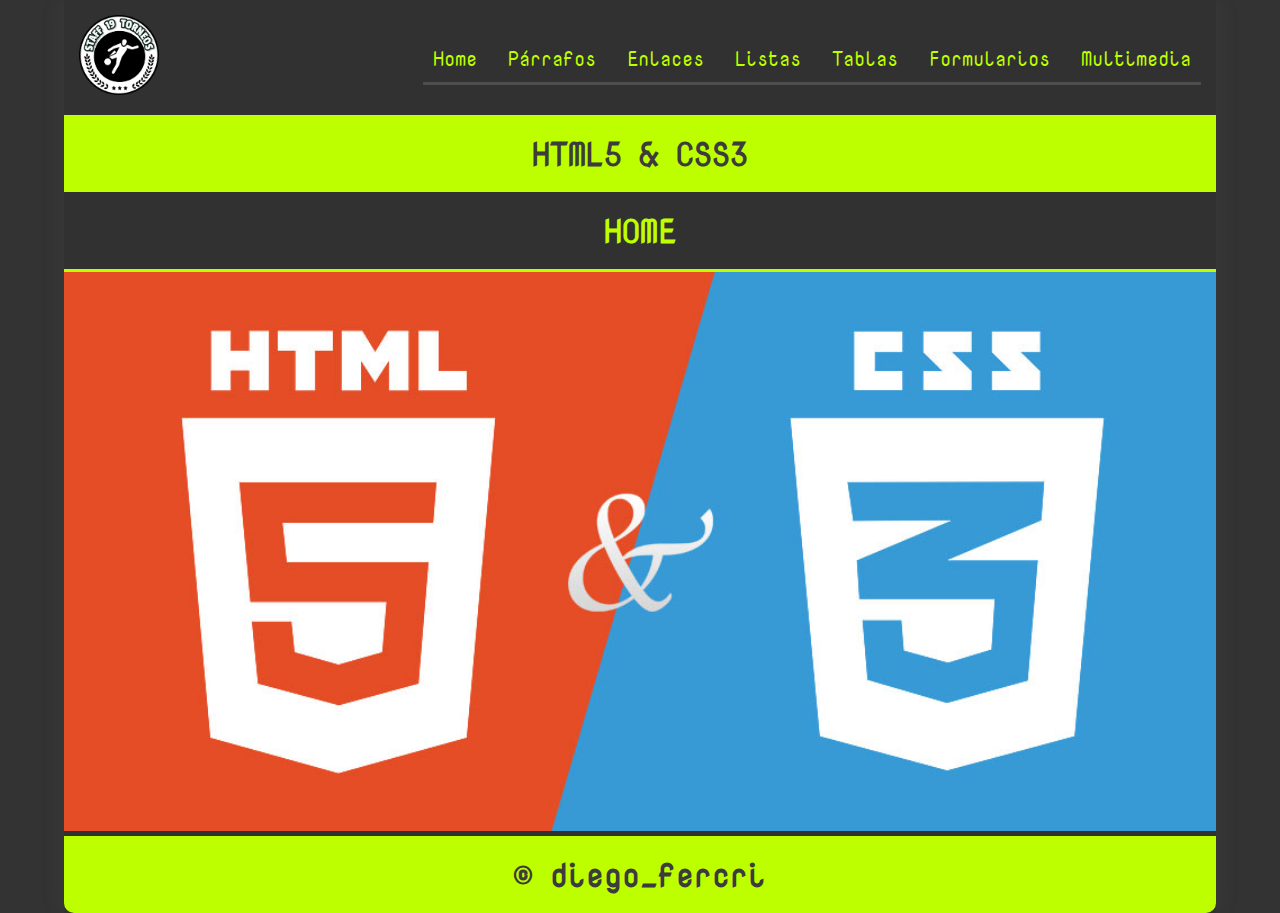
<file: index.html>
<!DOCTYPE html>
<html lang="es">

<head>
    <meta charset="UTF-8">
    <meta name="viewport" content="width=device-width, initial-scale=1.0">
    <title>Curso HTML5-CSS3</title>
    <link rel="stylesheet" href="css/style.css">
</head>

<body>
    <div class="container shadow" id="divprincipal">
        <header>
            <div class="row align-items-center">
                <div class="col-3"><img src="img/logoStaff.png" alt="logo" width="80"></div>
                <div class="col-9">
                    <span id="btnmenu" onclick="opendrawer()">&#9776;</span>
                    <nav id="menu">
                        <ul class="text-right">
                            <li>
                                <a href="index.html">
                                    Home
                                </a>
                            </li>
                            <li>
                                <a href="parrafos.html">
                                    Párrafos
                                </a>
                            </li>
                            <li>
                                <a href="enlaces.html">
                                    Enlaces
                                </a>
                            </li>
                            <li>
                                <a href="listas.html">
                                    Listas
                                </a>
                            </li>
                            <li>
                                <a href="tablas.html">
                                    Tablas
                                </a>
                            </li>
                            <li>
                                <a href="formularios.html">
                                    Formularios
                                </a>
                            </li>
                            <li>
                                <a href="multimedia.html">
                                    Multimedia
                                </a>
                            </li>
                        </ul>
                    </nav>
                </div>
            </div>
        </header>
        <main>
            <div>
                <h1 class="text-center bg-verde text-gris py-3">HTML5 & CSS3</h1>
            </div>
            <div class="border-verde-b">
                <h1 class="text-center py-3">HOME</h1>
            </div>
            <div id="home">
                    <img src="img/logohtmlcss.jpg" alt="logohtmlcss">
            </div>
        </main>
        <footer>
            <h1 class="bg-verde text-center text-gris py-3">&copy; diego_fercri</h1>
        </footer>
    </div>
    <script>
        function opendrawer() {
            document.getElementById('menu').style.display = 'block';
            document.getElementById('menu').style.witdh = '100%';
        }
    </script>
</body>

</html>
</file>
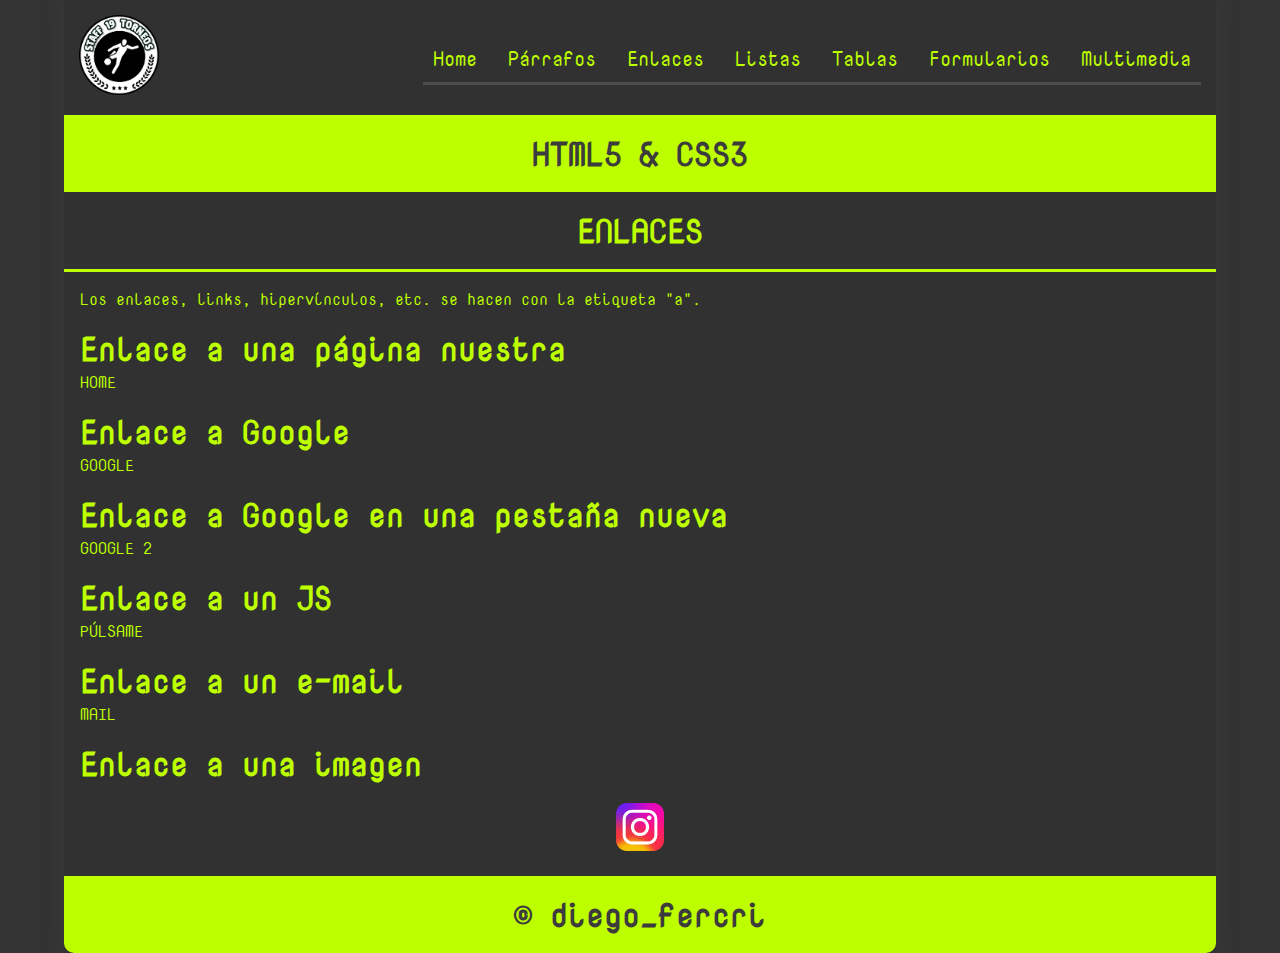
<file: enlaces.html>
<!DOCTYPE html>
<html lang="es">

<head>
    <meta charset="UTF-8">
    <meta name="viewport" content="width=device-width, initial-scale=1.0">
    <title>Curso HTML5-CSS3</title>
    <link rel="stylesheet" href="css/style.css">
</head>

<body>
    <div class="container shadow" id="divprincipal">
        <header>
            <div class="row align-items-center">
                <div class="col-3"><img src="img/logoStaff.png" alt="logo" width="80"></div>
                <div class="col-9">
                    <span id="btnmenu" onclick="opendrawer()">&#9776;</span>
                    <nav id="menu">
                        <ul class="text-right">
                            <li>
                                <a href="index.html">
                                    Home
                                </a>
                            </li>
                            <li>
                                <a href="parrafos.html">
                                    Párrafos
                                </a>
                            </li>
                            <li>
                                <a href="enlaces.html">
                                    Enlaces
                                </a>
                            </li>
                            <li>
                                <a href="listas.html">
                                    Listas
                                </a>
                            </li>
                            <li>
                                <a href="tablas.html">
                                    Tablas
                                </a>
                            </li>
                            <li>
                                <a href="formularios.html">
                                    Formularios
                                </a>
                            </li>
                            <li>
                                <a href="multimedia.html">
                                    Multimedia
                                </a>
                            </li>
                        </ul>
                    </nav>
                </div>
            </div>
        </header>
        <main>
            <div>
                <h1 class="text-center bg-verde text-gris py-3">HTML5 & CSS3</h1>
            </div>
            <div id="parrafos">
                <h1 class="text-center py-3 border-verde-b">ENLACES</h1>
            </div>
            <div class="px-3 border-gris-b">
                <p>Los enlaces, links, hipervínculos, etc. se hacen con la etiqueta "a".</p>
                <h1>Enlace a una página nuestra</h1>
                <a href="index.html">HOME</a>
                <p></p>
                <h1>Enlace a Google</h1>
                <a href="https://www.google.com">GOOGLE</a>
                <p></p>
                <h1>Enlace a Google en una pestaña nueva</h1>
                <a href="https://www.google.com" target="_blank">GOOGLE 2</a>
                <p></p>
                <h1>Enlace a un JS</h1>
                <a href="javascript:alert('Hola amigo')">PÚLSAME</a>
                <p></p>
                <h1>Enlace a un e-mail</h1>
                <a href="mailto:alumno.501626@ies-azarquiel.es">MAIL</a>
                <p></p>
                <h1>Enlace a una imagen</h1>
                <a href="https://www.instagram.com/staff19torneos/" target="_blank">
                    <p class="text-center">
                        <img src="img/instagram-icon.png" alt="Instagram" width="50"></img>
                    </p>
                </a>
                <p></p>
            </div>
        </main>
        <footer>
            <h1 class="bg-verde text-center text-gris py-3">&copy; diego_fercri</h1>
        </footer>
    </div>
    <script>
        function opendrawer() {
            document.getElementById('menu').style.display = 'block';
            document.getElementById('menu').style.witdh = '100%';
        }
    </script>
</body>

</html>
</file>
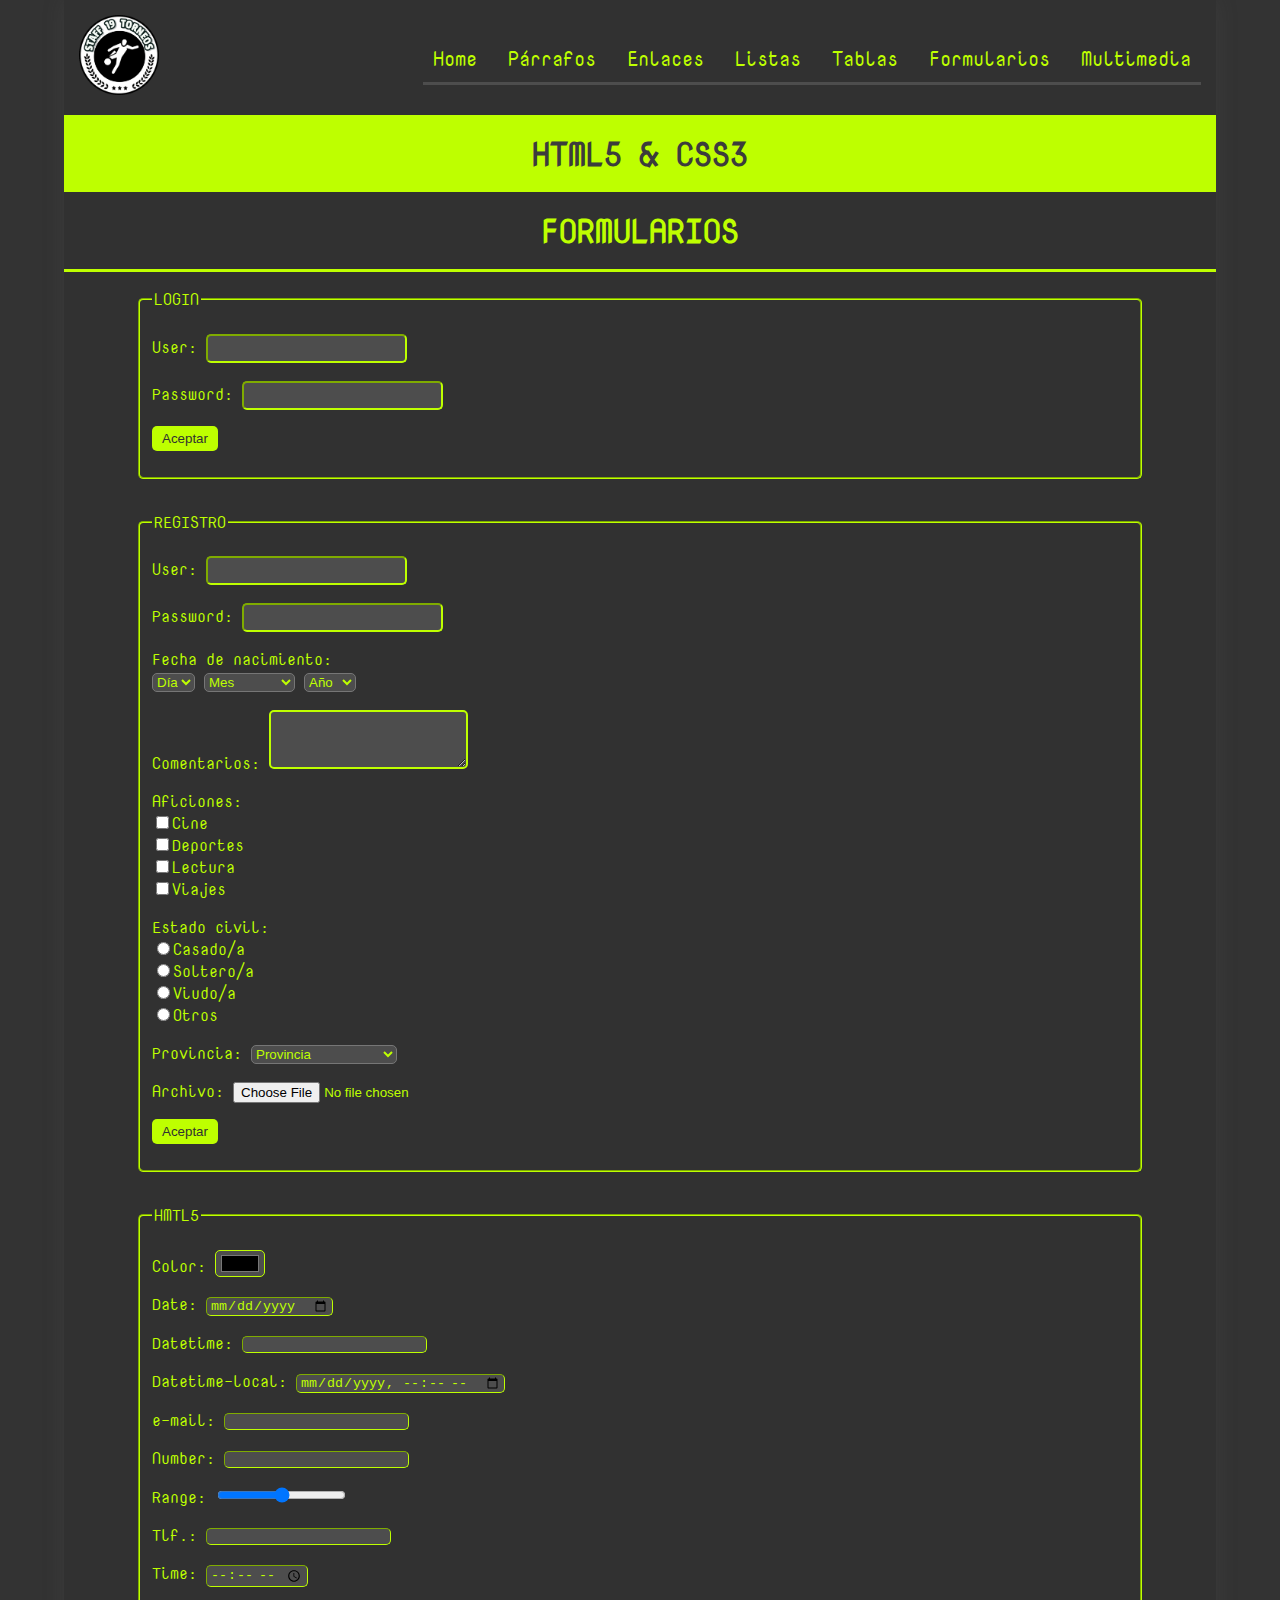
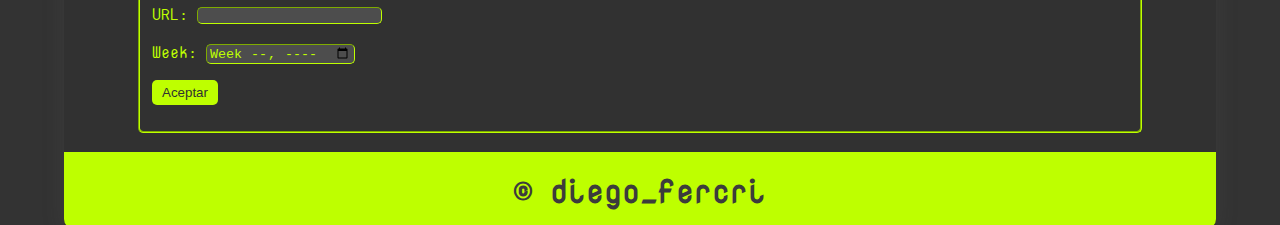
<file: formularios.html>
<!DOCTYPE html>
<html lang="es">

<head>
    <meta charset="UTF-8">
    <meta name="viewport" content="width=device-width, initial-scale=1.0">
    <title>Curso HTML5-CSS3</title>
    <link rel="stylesheet" href="css/style.css">
</head>

<body>
    <div class="container shadow" id="divprincipal">
        <header>
            <div class="row align-items-center">
                <div class="col-3"><img src="img/logoStaff.png" alt="logo" width="80"></div>
                <div class="col-9">
                    <span id="btnmenu" onclick="opendrawer()">&#9776;</span>
                    <nav id="menu">
                        <ul class="text-right">
                            <li>
                                <a href="index.html">
                                    Home
                                </a>
                            </li>
                            <li>
                                <a href="parrafos.html">
                                    Párrafos
                                </a>
                            </li>
                            <li>
                                <a href="enlaces.html">
                                    Enlaces
                                </a>
                            </li>
                            <li>
                                <a href="listas.html">
                                    Listas
                                </a>
                            </li>
                            <li>
                                <a href="tablas.html">
                                    Tablas
                                </a>
                            </li>
                            <li>
                                <a href="formularios.html">
                                    Formularios
                                </a>
                            </li>
                            <li>
                                <a href="multimedia.html">
                                    Multimedia
                                </a>
                            </li>
                        </ul>
                    </nav>
                </div>
            </div>
        </header>
        <main>
            <div>
                <h1 class="text-center bg-verde text-gris py-3">HTML5 & CSS3</h1>
            </div>
            <div>
                <h1 class="text-center py-3 border-verde-b">FORMULARIOS</h1>
            </div>
            <div class="px-3 border-gris-b">
                <form action="page.php" method="post" class="py-3" id="login">
                    <fieldset>
                        <legend>LOGIN</legend>
                        <p>
                            <label for="">User: </label>
                            <input type="text" name="user" id="" class="campo">
                        </p>
                        <p>
                            <label for="">Password: </label>
                            <input type="password" name="user" id="" class="campo">
                        </p>
                        <p>
                            <input type="submit" value="Aceptar" class="button">
                        </p>
                    </fieldset>
                </form>
                <form action="page.php" method="post" class="py-3" id="registro">
                    <fieldset>
                        <legend>REGISTRO</legend>
                        <p>
                            <label for="">User: </label>
                            <input type="text" name="user" id="" class="campo">
                        </p>
                        <p>
                            <label for="">Password: </label>
                            <input type="password" name="password" id="" class="campo">
                        </p>
                        <p>
                            <label for="">Fecha de nacimiento: </label><br>
                            <select id="day" name="day">
                                <option selected hidden>Día</option>
                                <option value="1">1</option>
                                <option value="2">2</option>
                                <option value="3">3</option>
                                <option value="4">4</option>
                                <option value="5">5</option>
                                <option value="6">6</option>
                                <option value="7">7</option>
                                <option value="8">8</option>
                                <option value="9">9</option>
                                <option value="10">10</option>
                                <option value="11">11</option>
                                <option value="12">12</option>
                                <option value="13">13</option>
                                <option value="14">14</option>
                                <option value="15">15</option>
                                <option value="16">16</option>
                                <option value="17">17</option>
                                <option value="18">18</option>
                                <option value="19">19</option>
                                <option value="20">20</option>
                                <option value="21">21</option>
                                <option value="22">22</option>
                                <option value="23">23</option>
                                <option value="24">24</option>
                                <option value="25">25</option>
                                <option value="26">26</option>
                                <option value="27">27</option>
                                <option value="28">28</option>
                                <option value="29">29</option>
                                <option value="30">30</option>
                                <option value="31">31</option>
                            </select>
                            <select id="month" name="month">
                                <option selected hidden>Mes</option>
                                <option value="01">Enero</option>
                                <option value="02">Febrero</option>
                                <option value="03">Marzo</option>
                                <option value="04">Abril</option>
                                <option value="05">Mayo</option>
                                <option value="06">Junio</option>
                                <option value="07">Julio</option>
                                <option value="08">Agosto</option>
                                <option value="09">Septiembre</option>
                                <option value="10">Octubre</option>
                                <option value="11">Noviembre</option>
                                <option value="12">Diciembre</option>
                            </select>
                            <select id="year" name="year">
                                <option selected hidden>Año</option>
                                <option value="2024">2024</option>
                                <option value="2023">2023</option>
                                <option value="2022">2022</option>
                                <option value="2021">2021</option>
                                <option value="2020">2020</option>
                                <option value="2019">2019</option>
                                <option value="2018">2018</option>
                                <option value="2017">2017</option>
                                <option value="2016">2016</option>
                                <option value="2015">2015</option>
                                <option value="2014">2014</option>
                                <option value="2013">2013</option>
                                <option value="2012">2012</option>
                                <option value="2011">2011</option>
                                <option value="2010">2010</option>
                                <option value="2009">2009</option>
                                <option value="2008">2008</option>
                                <option value="2007">2007</option>
                                <option value="2006">2006</option>
                                <option value="2005">2005</option>
                                <option value="2004">2004</option>
                                <option value="2003">2003</option>
                                <option value="2002">2002</option>
                                <option value="2001">2001</option>
                                <option value="2000">2000</option>
                                <option value="1999">1999</option>
                                <option value="1998">1998</option>
                                <option value="1997">1997</option>
                                <option value="1996">1996</option>
                                <option value="1995">1995</option>
                                <option value="1994">1994</option>
                                <option value="1993">1993</option>
                                <option value="1992">1992</option>
                                <option value="1991">1991</option>
                                <option value="1990">1990</option>
                                <option value="1989">1989</option>
                                <option value="1988">1988</option>
                                <option value="1987">1987</option>
                                <option value="1986">1986</option>
                                <option value="1985">1985</option>
                                <option value="1984">1984</option>
                                <option value="1983">1983</option>
                                <option value="1982">1982</option>
                                <option value="1981">1981</option>
                                <option value="1980">1980</option>
                                <option value="1979">1979</option>
                                <option value="1978">1978</option>
                                <option value="1977">1977</option>
                                <option value="1976">1976</option>
                                <option value="1975">1975</option>
                                <option value="1974">1974</option>
                                <option value="1973">1973</option>
                                <option value="1972">1972</option>
                                <option value="1971">1971</option>
                                <option value="1970">1970</option>
                                <option value="1969">1969</option>
                                <option value="1968">1968</option>
                                <option value="1967">1967</option>
                                <option value="1966">1966</option>
                                <option value="1965">1965</option>
                                <option value="1964">1964</option>
                                <option value="1963">1963</option>
                                <option value="1962">1962</option>
                                <option value="1961">1961</option>
                                <option value="1960">1960</option>
                                <option value="1959">1959</option>
                                <option value="1958">1958</option>
                                <option value="1957">1957</option>
                                <option value="1956">1956</option>
                                <option value="1955">1955</option>
                                <option value="1954">1954</option>
                                <option value="1953">1953</option>
                                <option value="1952">1952</option>
                                <option value="1951">1951</option>
                                <option value="1950">1950</option>
                                <option value="1949">1949</option>
                                <option value="1948">1948</option>
                                <option value="1947">1947</option>
                                <option value="1946">1946</option>
                                <option value="1945">1945</option>
                                <option value="1944">1944</option>
                                <option value="1943">1943</option>
                                <option value="1942">1942</option>
                                <option value="1941">1941</option>
                                <option value="1940">1940</option>
                                <option value="1939">1939</option>
                                <option value="1938">1938</option>
                                <option value="1937">1937</option>
                                <option value="1936">1936</option>
                                <option value="1935">1935</option>
                                <option value="1934">1934</option>
                                <option value="1933">1933</option>
                                <option value="1932">1932</option>
                                <option value="1931">1931</option>
                                <option value="1930">1930</option>
                            </select>
                        </p>
                        <p>
                            <label for="">Comentarios: </label>
                            <textarea name="comentarios" id="" rows="3" class="campo"></textarea>
                        </p>
                        <p>
                            <label for="">Aficiones: </label><br>
                            <input id="" type="checkbox" name="aficiones" value="cine" class="checkbox">Cine</input><br>
                            <input id="" type="checkbox" name="aficiones" value="deportes" class="checkbox">Deportes</input><br>
                            <input id="" type="checkbox" name="aficiones" value="lectura" class="checkbox">Lectura</input><br>
                            <input id="" type="checkbox" name="aficiones" value="viajes" class="checkbox">Viajes</input><br>
                        </p>
                        <p>
                            <label for="">Estado civil: </label><br>
                            <input id="" type="radio" name="estadoCivil" value="casad@">Casado/a</input><br>
                            <input id="" type="radio" name="estadoCivil" value="solter@">Soltero/a</input><br>
                            <input id="" type="radio" name="estadoCivil" value="viud@">Viudo/a</input><br>
                            <input id="" type="radio" name="estadoCivil" value="otros">Otros</input><br>
                        </p>
                        <p>
                            <label for="">Provincia: </label>
                            <select required name="provincia">
                                <option value="">Provincia</option>
                                <option value="Álava/Araba">Álava/Araba</option>
                                <option value="Albacete">Albacete</option>
                                <option value="Alicante">Alicante</option>
                                <option value="Almería">Almería</option>
                                <option value="Asturias">Asturias</option>
                                <option value="Ávila">Ávila</option>
                                <option value="Badajoz">Badajoz</option>
                                <option value="Baleares">Baleares</option>
                                <option value="Barcelona">Barcelona</option>
                                <option value="Burgos">Burgos</option>
                                <option value="Cáceres">Cáceres</option>
                                <option value="Cádiz">Cádiz</option>
                                <option value="Cantabria">Cantabria</option>
                                <option value="Castellón">Castellón</option>
                                <option value="Ceuta">Ceuta</option>
                                <option value="Ciudad Real">Ciudad Real</option>
                                <option value="Córdoba">Córdoba</option>
                                <option value="Cuenca">Cuenca</option>
                                <option value="Gerona/Girona">Gerona/Girona</option>
                                <option value="Granada">Granada</option>
                                <option value="Guadalajara">Guadalajara</option>
                                <option value="Guipúzcoa/Gipuzkoa">Guipúzcoa/Gipuzkoa</option>
                                <option value="Huelva">Huelva</option>
                                <option value="Huesca">Huesca</option>
                                <option value="Jaén">Jaén</option>
                                <option value="La Coruña/A Coruña">La Coruña/A Coruña</option>
                                <option value="La Rioja">La Rioja</option>
                                <option value="Las Palmas">Las Palmas</option>
                                <option value="León">León</option>
                                <option value="Lérida/Lleida">Lérida/Lleida</option>
                                <option value="Lugo">Lugo</option>
                                <option value="Madrid">Madrid</option>
                                <option value="Málaga">Málaga</option>
                                <option value="Melilla">Melilla</option>
                                <option value="Murcia">Murcia</option>
                                <option value="Navarra">Navarra</option>
                                <option value="Orense/Ourense">Orense/Ourense</option>
                                <option value="Palencia">Palencia</option>
                                <option value="Pontevedra">Pontevedra</option>
                                <option value="Salamanca">Salamanca</option>
                                <option value="Segovia">Segovia</option>
                                <option value="Sevilla">Sevilla</option>
                                <option value="Soria">Soria</option>
                                <option value="Tarragona">Tarragona</option>
                                <option value="Tenerife">Tenerife</option>
                                <option value="Teruel">Teruel</option>
                                <option value="Toledo">Toledo</option>
                                <option value="Valencia">Valencia</option>
                                <option value="Valladolid">Valladolid</option>
                                <option value="Vizcaya/Bizkaia">Vizcaya/Bizkaia</option>
                                <option value="Zamora">Zamora</option>
                                <option value="Zaragoza">Zaragoza</option>
                            </select>
                        </p>
                        <p>
                            <label for="">Archivo: </label>
                            <input id="" type="file" class="file" name="archivo"></input>
                        </p>
                        <p>
                            <input type="submit" value="Aceptar" class="button">
                        </p>
                    </fieldset>
                </form>
                <form action="page.php" method="post" class="py-3" id="html5">
                    <fieldset>
                        <legend>HMTL5</legend>
                        <p>
                            <label>Color: </label>
                            <input type="color" id="color" name="color" class="html5"></input>
                        </p>
                        <p>
                            <label>Date: </label>
                            <input type="date" id="date" name="date" class="html5"></input>
                        </p>
                        <p>
                            <label>Datetime: </label>
                            <input type="datetime" id="datetime" name="datetime" class="html5"></input>
                        </p>
                        <p>
                            <label>Datetime-local: </label>
                            <input type="datetime-local" id="datetime-local" name="datetime-local" class="html5"></input>
                        </p>
                        <p>
                            <label>e-mail: </label>
                            <input type="email" id="email" name="email" class="html5"></input>
                        </p>
                        <p>
                            <label>Number: </label>
                            <input type="number" id="number" name="number" class="html5"></input>
                        </p>
                        <p>
                            <label>Range: </label>
                            <input type="range" id="range" name="range"></input>
                        </p>
                        <p>
                            <label>Tlf.: </label>
                            <input type="tel" id="tel" name="tel" class="html5"></input>
                        </p>
                        <p>
                            <label>Time: </label>
                            <input type="time" id="time" name="time" class="html5"></input>
                        </p>
                        <p>
                            <label>URL: </label>
                            <input type="url" id="url" name="url" class="html5"></input>
                        </p>
                        <p>
                            <label>Week: </label>
                            <input type="week" id="week" name="week" class="html5"></input>
                        </p>
                        <p>
                            <input type="submit" value="Aceptar" class="button">
                        </p>
                    </fieldset>
                    </fieldset>
                </form>
            </div>
        </main>
        <footer>
            <h1 class="bg-verde text-center text-gris py-3">&copy; diego_fercri</h1>
        </footer>
    </div>
    <script>
        function opendrawer() {
            document.getElementById('menu').style.display = 'block';
            document.getElementById('menu').style.witdh = '100%';
        }
    </script>
</body>

</html>
</file>
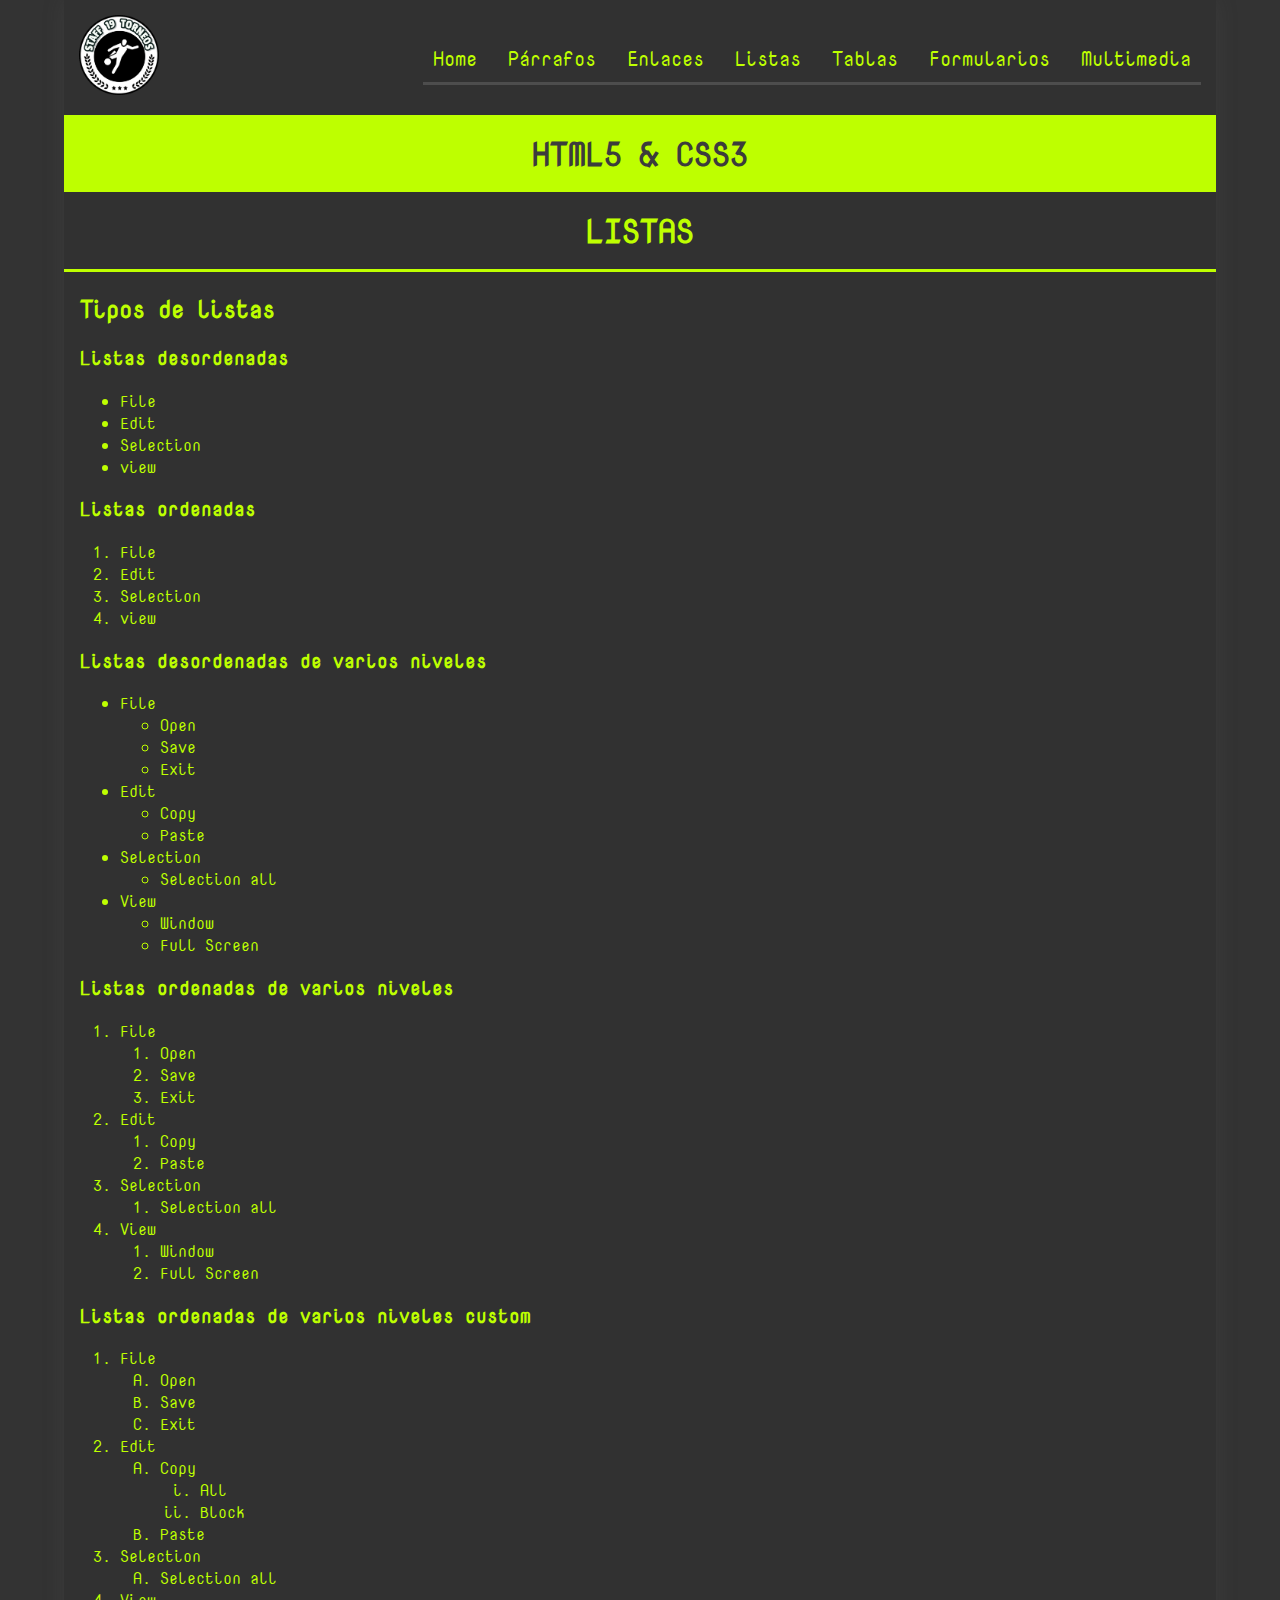
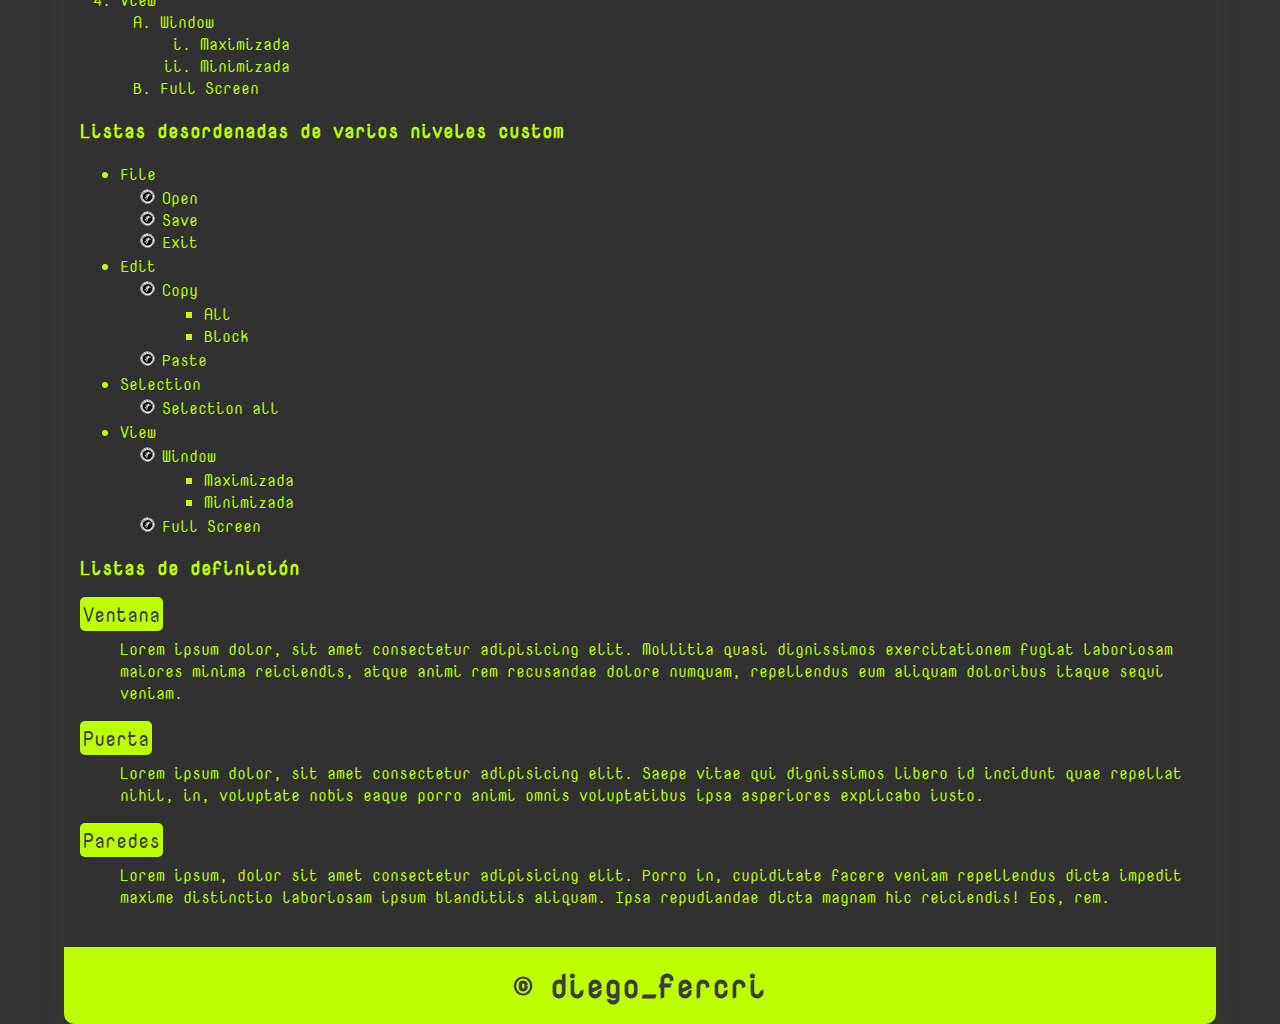
<file: listas.html>
<!DOCTYPE html>
<html lang="es">

<head>
    <meta charset="UTF-8">
    <meta name="viewport" content="width=device-width, initial-scale=1.0">
    <title>Curso HTML5-CSS3</title>
    <link rel="stylesheet" href="css/style.css">
</head>

<body>
    <div class="container shadow" id="divprincipal">
        <header>
            <div class="row align-items-center">
                <div class="col-3"><img src="img/logoStaff.png" alt="logo" width="80"></div>
                <div class="col-9">
                    <span id="btnmenu" onclick="opendrawer()">&#9776;</span>
                    <nav id="menu">
                        <ul class="text-right">
                            <li>
                                <a href="index.html">
                                    Home
                                </a>
                            </li>
                            <li>
                                <a href="parrafos.html">
                                    Párrafos
                                </a>
                            </li>
                            <li>
                                <a href="enlaces.html">
                                    Enlaces
                                </a>
                            </li>
                            <li>
                                <a href="listas.html">
                                    Listas
                                </a>
                            </li>
                            <li>
                                <a href="tablas.html">
                                    Tablas
                                </a>
                            </li>
                            <li>
                                <a href="formularios.html">
                                    Formularios
                                </a>
                            </li>
                            <li>
                                <a href="multimedia.html">
                                    Multimedia
                                </a>
                            </li>
                        </ul>
                    </nav>
                </div>
            </div>
        </header>
        <main>
            <div>
                <h1 class="text-center bg-verde text-gris py-3">HTML5 & CSS3</h1>
            </div>
            <div>
                <h1 class="text-center py-3 border-verde-b">LISTAS</h1>
            </div>
            <div class="px-3 border-gris-b">
                <h2>Tipos de listas</h2>
                <h3>Listas desordenadas</h3>
                <ul>
                    <li>File</li>
                    <li>Edit</li>
                    <li>Selection</li>
                    <li>view</li>
                </ul>
                <h3>Listas ordenadas</h3>
                <ol>
                    <li>File</li>
                    <li>Edit</li>
                    <li>Selection</li>
                    <li>view</li>
                </ol>
                <h3>Listas desordenadas de varios niveles</h3>
                <ul>
                    <li>File
                        <ul>
                            <li>Open</li>
                            <li>Save</li>
                            <li>Exit</li>
                        </ul>
                    </li>
                    <li>Edit
                        <ul>
                            <li>Copy</li>
                            <li>Paste</li>
                        </ul>
                    </li>
                    <li>Selection
                        <ul>
                            <li>Selection all</li>
                        </ul>
                    </li>
                    <li>View
                        <ul>
                            <li>Window</li>
                            <li>Full Screen</li>
                        </ul>
                    </li>
                </ul>
                <h3>Listas ordenadas de varios niveles</h3>
                <ol>
                    <li>File
                        <ol>
                            <li>Open</li>
                            <li>Save</li>
                            <li>Exit</li>
                        </ol>
                    </li>
                    <li>Edit
                        <ol>
                            <li>Copy</li>
                            <li>Paste</li>
                        </ol>
                    </li>
                    <li>Selection
                        <ol>
                            <li>Selection all</li>
                        </ol>
                    </li>
                    <li>View
                        <ol>
                            <li>Window</li>
                            <li>Full Screen</li>
                        </ol>
                    </li>
                </ol>
                <h3>Listas ordenadas de varios niveles custom</h3>
                <ol class="listas">
                    <li>File
                        <ol>
                            <li>Open</li>
                            <li>Save</li>
                            <li>Exit</li>
                        </ol>
                    </li>
                    <li>Edit
                        <ol>
                            <li>Copy</li>
                            <ol>
                                <li>All</li>
                                <li>Block</li>
                            </ol>
                            <li>Paste</li>
                        </ol>
                    </li>
                    <li>Selection
                        <ol>
                            <li>Selection all</li>
                        </ol>
                    </li>
                    <li>View
                        <ol>
                            <li>Window</li>
                            <ol>
                                <li>Maximizada</li>
                                <li>Minimizada</li>
                            </ol>
                            <li>Full Screen</li>
                        </ol>
                    </li>
                </ol>
                <h3>Listas desordenadas de varios niveles custom</h3>
                <ul class="listas">
                    <li>File
                        <ul>
                            <li>Open</li>
                            <li>Save</li>
                            <li>Exit</li>
                        </ul>
                    </li>
                    <li>Edit
                        <ul>
                            <li>Copy</li>
                            <ul>
                                <li>All</li>
                                <li>Block</li>
                            </ul>
                            <li>Paste</li>
                        </ul>
                    </li>
                    <li>Selection
                        <ul>
                            <li>Selection all</li>
                        </ul>
                    </li>
                    <li>View
                        <ul>
                            <li>Window</li>
                            <ul>
                                <li>Maximizada</li>
                                <li>Minimizada</li>
                            </ul>
                            <li>Full Screen</li>
                        </ul>
                    </li>
                </ul>
                <h3>Listas de definición</h3>
                <dl>
                    <dt>Ventana</dt>
                    <dd>Lorem ipsum dolor, sit amet consectetur adipisicing elit. Mollitia quasi
                        dignissimos exercitationem fugiat laboriosam maiores minima reiciendis, atque animi rem
                        recusandae dolore numquam, repellendus eum aliquam doloribus itaque sequi veniam.</dd>
                    <dt>Puerta</dt>
                    <dd>Lorem ipsum dolor, sit amet consectetur adipisicing elit. Saepe vitae qui
                        dignissimos libero id incidunt quae repellat nihil, in, voluptate nobis eaque porro animi
                        omnis voluptatibus ipsa asperiores explicabo iusto.</dd>
                    <dt>Paredes</dt>
                    <dd>Lorem ipsum, dolor sit amet consectetur adipisicing elit. Porro in,
                        cupiditate facere veniam repellendus dicta impedit maxime distinctio laboriosam ipsum
                        blanditiis aliquam. Ipsa repudiandae dicta magnam hic reiciendis! Eos, rem.</dd>
                </dl>
            </div>
        </main>
        <footer>
            <h1 class="bg-verde text-center text-gris py-3">&copy; diego_fercri</h1>
        </footer>
    </div>
    <script>
        function opendrawer() {
            document.getElementById('menu').style.display = 'block';
            document.getElementById('menu').style.witdh = '100%';
        }
    </script>
</body>

</html>
</file>
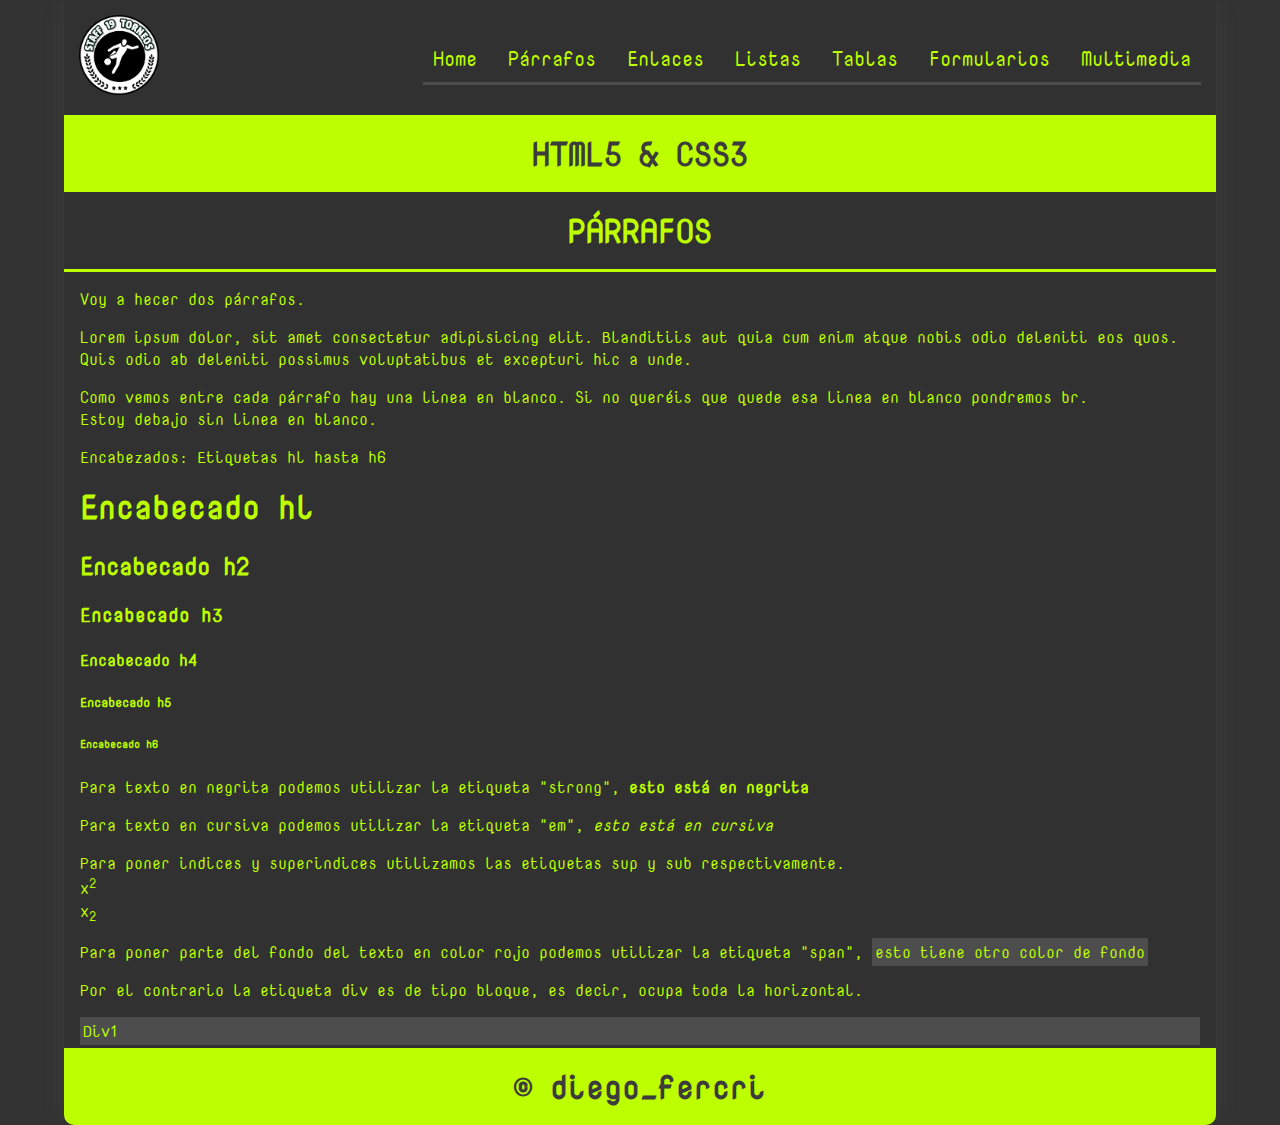
<file: parrafos.html>
<!DOCTYPE html>
<html lang="es">

<head>
    <meta charset="UTF-8">
    <meta name="viewport" content="width=device-width, initial-scale=1.0">
    <title>Curso HTML5-CSS3</title>
    <link rel="stylesheet" href="css/style.css">
</head>

<body>
    <div class="container shadow" id="divprincipal">
        <header>
            <div class="row align-items-center">
                <div class="col-3"><img src="img/logoStaff.png" alt="logo" width="80"></div>
                <div class="col-9">
                    <span id="btnmenu" onclick="opendrawer()">&#9776;</span>
                    <nav id="menu">
                        <ul class="text-right">
                            <li>
                                <a href="index.html">
                                    Home
                                </a>
                            </li>
                            <li>
                                <a href="parrafos.html">
                                    Párrafos
                                </a>
                            </li>
                            <li>
                                <a href="enlaces.html">
                                    Enlaces
                                </a>
                            </li>
                            <li>
                                <a href="listas.html">
                                    Listas
                                </a>
                            </li>
                            <li>
                                <a href="tablas.html">
                                    Tablas
                                </a>
                            </li>
                            <li>
                                <a href="formularios.html">
                                    Formularios
                                </a>
                            </li>
                            <li>
                                <a href="multimedia.html">
                                    Multimedia
                                </a>
                            </li>
                        </ul>
                    </nav>
                </div>
            </div>
        </header>
        <main>
            <div>
                <h1 class="text-center bg-verde text-gris py-3">HTML5 & CSS3</h1>
            </div>
            <div>
                <h1 class="text-center py-3 border-verde-b">PÁRRAFOS</h1>
            </div>
            <div class="px-3 border-gris-b">
                <p>Voy a hecer dos párrafos.</p>
                <p>Lorem ipsum dolor, sit amet consectetur adipisicing elit. Blanditiis aut quia cum enim atque nobis odio deleniti eos quos. Quis odio ab deleniti possimus voluptatibus et excepturi hic a unde.</p>
                <p>Como vemos entre cada párrafo hay una linea en blanco. Si no queréis que quede esa linea en blanco pondremos br.
                    <br>
                    Estoy debajo sin linea en blanco.
                </p>
                <p>Encabezados: Etiquetas hl hasta h6</p>
                <h1>Encabecado hl</h1>
                <h2>Encabecado h2</h2>
                <h3>Encabecado h3</h3>
                <h4>Encabecado h4</h4>
                <h5>Encabecado h5</h5>
                <h6>Encabecado h6</h6>
                <p>Para texto en negrita podemos utilizar la etiqueta "strong", <strong>esto está en negrita</strong></p>
                <p>Para texto en cursiva podemos utilizar la etiqueta "em", <em>esto está en cursiva</em></p>
                <p>Para poner indices y superindices utilizamos las etiquetas sup y sub respectivamente.
                    <br>
                    x<sup>2</sup>
                    <br>
                    x<sub>2</sub>
                </p>
                <p>Para poner parte del fondo del texto en color rojo podemos utilizar la etiqueta "span", 
                    <span class="bg-gris-claro">esto tiene otro color de fondo</span>
                </p>
                <p>Por el contrario la etiqueta div es de tipo bloque, es decir, ocupa toda la horizontal.</p>
                <div class="bg-gris-claro">Div1</div>
            </div>
        </main>
        <footer>
            <h1 class="bg-verde text-center text-gris py-3">&copy; diego_fercri</h1>
        </footer>
    </div>
    <script>
        function opendrawer() {
            document.getElementById('menu').style.display = 'block';
            document.getElementById('menu').style.witdh = '100%';
        }
    </script>
</body>

</html>
</file>
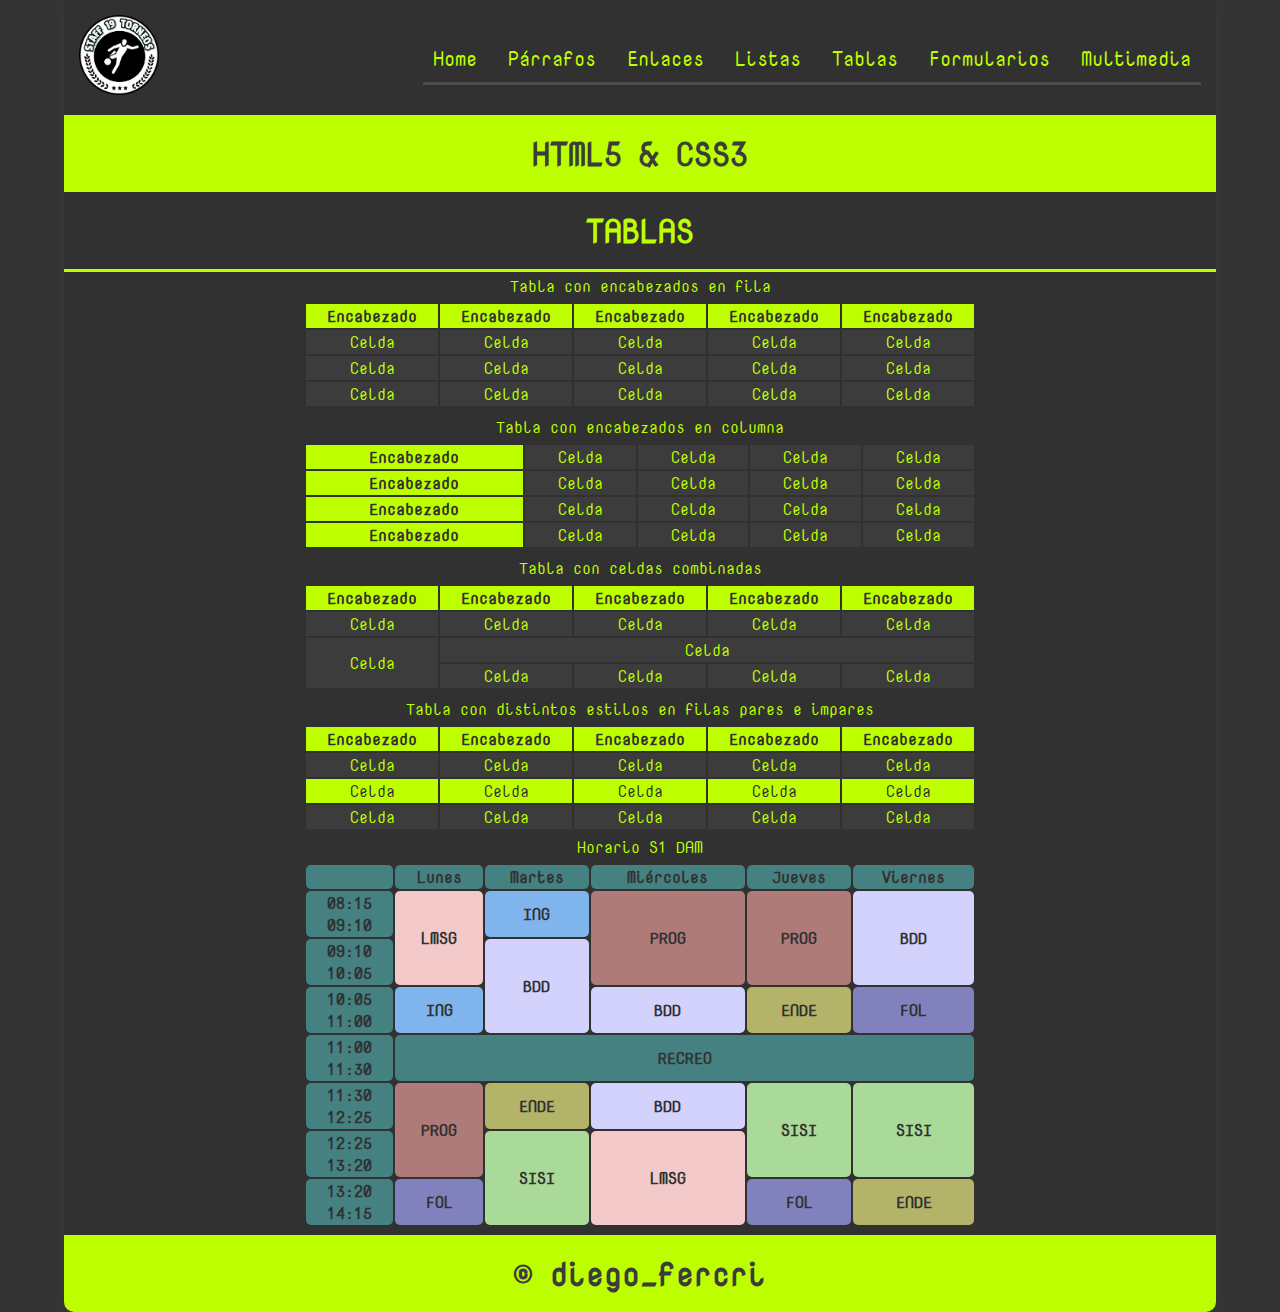
<file: tablas.html>
<!DOCTYPE html>
<html lang="es">

<head>
    <meta charset="UTF-8">
    <meta name="viewport" content="width=device-width, initial-scale=1.0">
    <title>Curso HTML5-CSS3</title>
    <link rel="stylesheet" href="css/style.css">
</head>

<body>
    <div class="container shadow" id="divprincipal">
        <header>
            <div class="row align-items-center">
                <div class="col-3"><img src="img/logoStaff.png" alt="logo" width="80"></div>
                <div class="col-9">
                    <span id="btnmenu" onclick="opendrawer()">&#9776;</span>
                    <nav id="menu">
                        <ul class="text-right">
                            <li>
                                <a href="index.html">
                                    Home
                                </a>
                            </li>
                            <li>
                                <a href="parrafos.html">
                                    Párrafos
                                </a>
                            </li>
                            <li>
                                <a href="enlaces.html">
                                    Enlaces
                                </a>
                            </li>
                            <li>
                                <a href="listas.html">
                                    Listas
                                </a>
                            </li>
                            <li>
                                <a href="tablas.html">
                                    Tablas
                                </a>
                            </li>
                            <li>
                                <a href="formularios.html">
                                    Formularios
                                </a>
                            </li>
                            <li>
                                <a href="multimedia.html">
                                    Multimedia
                                </a>
                            </li>
                        </ul>
                    </nav>
                </div>
            </div>
        </header>
        <main>
            <div>
                <h1 class="text-center bg-verde text-gris py-3">HTML5 & CSS3</h1>
            </div>
            <div>
                <h1 class="text-center py-3 border-verde-b">TABLAS</h1>
            </div>
            <div class="px-3 border-gris-b">
                <table class="py-5 text-center tablas">
                    <caption>Tabla con encabezados en fila</caption>
                    <tr>
                        <th>Encabezado</th>
                        <th>Encabezado</th>
                        <th>Encabezado</th>
                        <th>Encabezado</th>
                        <th>Encabezado</th>
                    </tr>
                    <tr>
                        <td>Celda</td>
                        <td>Celda</td>
                        <td>Celda</td>
                        <td>Celda</td>
                        <td>Celda</td>
                    </tr>
                    <tr>
                        <td>Celda</td>
                        <td>Celda</td>
                        <td>Celda</td>
                        <td>Celda</td>
                        <td>Celda</td>
                    </tr>
                    <tr>
                        <td>Celda</td>
                        <td>Celda</td>
                        <td>Celda</td>
                        <td>Celda</td>
                        <td>Celda</td>
                    </tr>
                </table>
                <table class="py-5 text-center tablas">
                    <caption>Tabla con encabezados en columna</caption>
                    <tr>
                        <th>Encabezado</th>
                        <td>Celda</td>
                        <td>Celda</td>
                        <td>Celda</td>
                        <td>Celda</td>
                    </tr>
                    <tr>
                        <th>Encabezado</th>
                        <td>Celda</td>
                        <td>Celda</td>
                        <td>Celda</td>
                        <td>Celda</td>
                    </tr>
                    <tr>
                        <th>Encabezado</th>
                        <td>Celda</td>
                        <td>Celda</td>
                        <td>Celda</td>
                        <td>Celda</td>
                    </tr>
                    <tr>
                        <th>Encabezado</th>
                        <td>Celda</td>
                        <td>Celda</td>
                        <td>Celda</td>
                        <td>Celda</td>
                    </tr>
                </table>
                <table class="py-5 text-center tablas">
                    <caption>Tabla con celdas combinadas</caption>
                    <tr>
                        <th>Encabezado</th>
                        <th>Encabezado</th>
                        <th>Encabezado</th>
                        <th>Encabezado</th>
                        <th>Encabezado</th>
                    </tr>
                    <tr>
                        <td>Celda</td>
                        <td>Celda</td>
                        <td>Celda</td>
                        <td>Celda</td>
                        <td>Celda</td>
                    </tr>
                    <tr>
                        <td rowspan="2">Celda</td>
                        <td colspan="4">Celda</td>
                    </tr>
                    <tr>
                        <td>Celda</td>
                        <td>Celda</td>
                        <td>Celda</td>
                        <td>Celda</td>
                    </tr>
                </table>
                <table class="py-5 text-center tabla-par-impar par impar">
                    <caption>Tabla con distintos estilos en filas pares e impares</caption>
                    <tr>
                        <th>Encabezado</th>
                        <th>Encabezado</th>
                        <th>Encabezado</th>
                        <th>Encabezado</th>
                        <th>Encabezado</th>
                    </tr>
                    <tr>
                        <td>Celda</td>
                        <td>Celda</td>
                        <td>Celda</td>
                        <td>Celda</td>
                        <td>Celda</td>
                    </tr>
                    <tr>
                        <td>Celda</td>
                        <td>Celda</td>
                        <td>Celda</td>
                        <td>Celda</td>
                        <td>Celda</td>
                    </tr>
                    <tr>
                        <td>Celda</td>
                        <td>Celda</td>
                        <td>Celda</td>
                        <td>Celda</td>
                        <td>Celda</td>
                    </tr>
                </table>
                <table class="py-5 text-center tablahorario">
                    <caption>Horario S1 DAM</caption>
                    <tr>
                        <th></th>
                        <th>Lunes</th>
                        <th>Martes</th>
                        <th>Miércoles</th>
                        <th>Jueves</th>
                        <th>Viernes</th>
                    </tr>
                    <tr>
                        <th>08:15<br>09:10</th>
                        <td rowspan="2" class="lmsg">LMSG</td>
                        <td class="ing">ING</td>
                        <td rowspan="2" class="prog">PROG</td>
                        <td rowspan="2" class="prog">PROG</td>
                        <td rowspan="2" class="bdd">BDD</td>
                    </tr>
                    <tr>
                        <th>09:10<br>10:05</th>
                        <tD rowspan="2" class="bdd">BDD</td>
                    </tr>
                    <tr>
                        <th>10:05<br>11:00</th>
                        <td class="ing">ING</td>
                        <td class="bdd">BDD</td>
                        <td class="ende">ENDE</td>
                        <td class="fol">FOL</td>
                    </tr>
                    <tr>
                        <th>11:00<br>11:30</th>
                        <th colspan="5">RECREO</th>
                    </tr>
                    <tr>
                        <th>11:30<br>12:25</th>
                        <td rowspan="2" class="prog">PROG</td>
                        <td class="ende">ENDE</td>
                        <td class="bdd">BDD</td>
                        <td rowspan="2" class="sisi">SISI</td>
                        <td rowspan="2" class="sisi">SISI</td>
                    </tr>
                    <tr>
                        <th>12:25<br>13:20</th>
                        <td rowspan="2" class="sisi">SISI</td>
                        <td rowspan="2" class="lmsg">LMSG</td>
                    </tr>
                    <tr>
                        <th>13:20<br>14:15</th>
                        <td class="fol">FOL</td>
                        <td class="fol">FOL</td>
                        <td class="ende">ENDE</td>
                    </tr>
                </table>
            </div>
        </main>
        <footer>
            <h1 class="bg-verde text-center text-gris py-3">&copy; diego_fercri</h1>
        </footer>
    </div>
    <script>
        function opendrawer() {
            document.getElementById('menu').style.display = 'block';
            document.getElementById('menu').style.witdh = '100%';
        }
    </script>
</body>

</html>
</file>
<file: css/style.css>
@import url('https://fonts.googleapis.com/css2?family=NovaMono&display=swap');

body {
    margin: 0;
    background-color: rgb(51, 51, 51);
    font-family: NovaMono;
}

* {
    box-sizing: border-box;
    color: rgb(190, 255, 0);
}

#divprincipal {
    background-color: rgb(49, 49, 49);
}

/* For desktop: */
.container {
    width: 90%;
    margin: 0 auto;
}

/* For mobile: */
@media screen and (max-width: 1000px) {
    .container {
        width: 100%;
    }
}
/* For desktop: */
.row {
    display: flex;
    justify-content: space-between;
    align-items: center;
}
/* For mobile: */
@media screen and (max-width: 1000px) {
    .row {
        flex-wrap: wrap;
    }
}

.justify-content-between {
    justify-content: space-between;
}

.align-items-center {
    align-items: center;
}

/* For desktop: */
.col-1 {
    width: 8.33%;
}

.col-2 {
    width: 16.66%;
}

.col-3 {
    width: 25%;
}

.col-4 {
    width: 33.33%;
}

.col-5 {
    width: 41.66%;
}

.col-6 {
    width: 50%;
}

.col-7 {
    width: 58.33%;
}

.col-8 {
    width: 66.66%;
}

.col-9 {
    width: 75%;
}

.col-10 {
    width: 83.33%;
}

.col-11 {
    width: 91.66%;
}

.col-12 {
    width: 100%;
}

/* For mobile: */
@media only screen and (max-width: 1000px) {
    [class*="col-"] {
        width: 100%;
    }
}

/* For desktop: */
[class*="col-"] {
    padding: 15px;
}

.shadow {
    box-shadow: 0 0 20px rgba(94, 94, 94, 0.205);
}


nav ul{
    padding: 0;
    margin: 0;
    list-style-type: none;
}
nav li {
    display: inline;
    font-size: 20px;
}

/* For mobile: */
@media screen and (max-width: 1000px) {
    nav li {
        display: flex;
        justify-content: center;
        font-size: 30px;
    }
    nav ul {
        background-color: rgb(49, 49, 49);
    }
}

nav li a {
    color: rgb(190, 255, 0);
    padding: 10px;
    border-bottom: 3px solid rgb(77, 77, 77);
}

nav li a:hover {
    color : rgb(190, 255, 0);
    background-color:  rgb(77, 77, 77);
    border-bottom: 3px solid rgb(190, 255, 0);
}

.text-right{
    text-align: right;
}

a {
    text-decoration: none;
}
.text-center {
    text-align: center;
}
.py-3 {
    padding: 16px 0;
}
.py-5 {
    padding: 5px 0;
}
.px-3 {
    padding: 0 16px;
}


.bg-verde {
    background-color: rgb(190, 255, 0);
}
.text-gris {
    color: rgb(60, 60, 60);
}
footer h1 {
    border-bottom-left-radius: 10px;
    border-bottom-right-radius: 10px;
}

h1 {
    margin: 0;
}

#btnmenu {
    font-size: 40px;
    display: none;
}
/* For mobile: */
@media screen and (max-width: 1000px) {
    #btnmenu {
        display: inline;
    }
    #menu{
        display: none;
    }
}
@media screen and (max-width: 1600px) and (min-width: 1000px)  {
    #menu{
        display: block;
    }
}
/* css de las prácticas */
#home img {
    width: 100%;
}

.bg-gris-claro {
    background-color: rgb(77, 77, 77);
    padding: 3px;
}

.border-verde-b {
    border-bottom: 3px solid rgb(190, 255, 0);
}
.border-gris-b {
    border-bottom: 3px solid rgb(49, 49, 49);
}

.listas ol {
    list-style-type: upper-alpha;
}
.listas ol ol {    
    list-style-type: lower-roman;
}
.listas ul {
    list-style-image: url(../img/logoStaff-siquito.png);
    margin: 2px;
}
.listas ul ul{
    list-style-image: none;
}
dt {
    font-size: 20px;
    display: inline;
    background-color: rgb(190, 255, 0);
    color: rgb(60, 60, 60);
    padding: 3px;
    border-radius: 5px;
}
dd {
    padding: 10px 0 20px 0;
}

.tablas {
    width: 60%;
    margin: 3px auto 0 auto;
}
.tablas th {
    background-color: rgb(190, 255, 0);
    color: rgb(49, 49, 49);
}
.tablas td {
    background-color: rgb(60, 60, 60);
    color: rgb(190, 255, 0);
}
.tabla-par-impar {
    width: 60%;
    margin: 3px auto 0 auto;
}
.par tr:nth-child(even) {
    background-color: rgb(60, 60, 60);
    color: rgb(190, 255, 0);
}
.impar tr:nth-child(odd) th {
    background-color: rgb(190, 255, 0);
    color: rgb(49, 49, 49);
}
.impar tr:nth-child(odd) td {
    background-color: rgb(190, 255, 0);
    color: rgb(49, 49, 49);
}

.tablahorario {
    width: 60%;
    margin: 0 auto;
}
.tablahorario td {
    height: 20px;
    color: rgb(49, 49, 49);
}
.tablahorario th {
    height: 20px;
    color: rgb(49, 49, 49);
    background-color: #468182;
    border-radius: 5px;
}
.lmsg {
    background-color: #f3cac9;
    font-weight: bold;
    border-radius: 5px;
}
.ing {
    background-color: #80b4ed;
    font-weight: bold;
    border-radius: 5px;
}
.fol {
    background-color: #8181bd;
    font-weight: bold;
    border-radius: 5px;
}
.prog {
    background-color: #af7b79;
    font-weight: bold;
    border-radius: 5px;
}
.bdd {
    background-color: #d3d2fc;
    font-weight: bold;
    border-radius: 5px;
}
.ende {
    background-color: #b3b36a;
    font-weight: bold;
    border-radius: 5px;
}
.sisi {
    background-color: #aada99;
    font-weight: bold;
    border-radius: 5px;
}


.button {
    background-color: rgb(190, 255, 0);
    color: rgb(49, 49, 49);
    border-radius: 5px;
    border-style: none;
    padding: 5px 10px;
}
.campo {
    background-color: rgb(77, 77, 77);
    color: rgb(190, 255, 0);
    border-radius: 5px;
    border-color: rgb(190, 255, 0);
    border-width: 2px;
    padding: 5px 10px;
    margin: 2px 0 0 0;
}
select {
    background-color: rgb(77, 77, 77);
    border-radius: 5px;
    margin: 2px 0 0 0;
}
.file {
    margin: 2px 0 0 0;
}
#login {
    width: 90%;
    margin: 0 auto;
}
#registro {
    width: 90%;
    margin: 0 auto;
}
#html5{
    width: 90%;
    margin: 0 auto;
}
fieldset {
    border-radius: 5px;
    border-color: rgb(190, 255, 0);
}
.html5 {
    background-color: rgb(77, 77, 77);
    color: rgb(190, 255, 0);
    border-radius: 5px;
    border-color: rgb(190, 255, 0);
    border-width: 1px;
    padding: 0 3px;
    margin: 2px 0 0 0;
}

video {
    border-left: 3px solid rgb(190, 255, 0);
    border-right: 3px solid rgb(190, 255, 0);
    width : 100%;
    margin: 10px 0 5px 0;
}
iframe {
    border-left: 3px solid rgb(190, 255, 0);
    border-right: 3px solid rgb(190, 255, 0);
    margin: 5px 0 5px 0;
}
audio {
    width: 100%;
    margin: 5px 0 5px 0;
}
</file>
